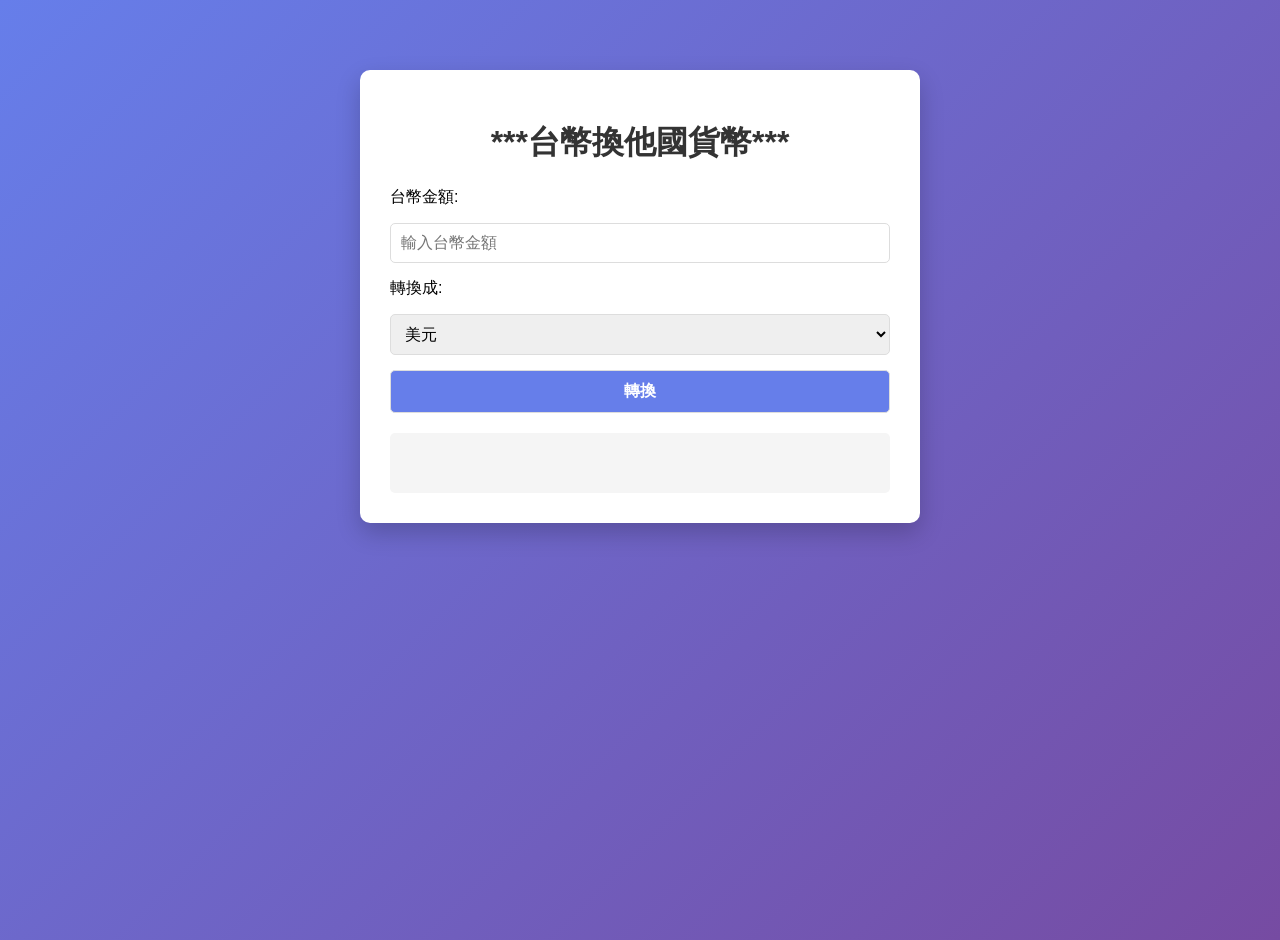
<file: demo03/GH300forCodeReview/index.html>
<!DOCTYPE html>
<html>
<head>
    <meta charset="UTF-8">
    <title>貨幣轉換</title>
    <!-- 引用外部 CSS 樣式表 -->
    <link rel="stylesheet" href="style.css">
</head>
<body>
    <div class="container">
        <!-- 標題區域 -->
        <h1>***台幣換他國貨幣***</h1>
        
        <!-- 使用者輸入區塊 -->
        <div class="input-group">
            <label>台幣金額:</label>
            <input type="text" id="amount" placeholder="輸入台幣金額">
            
            <label>轉換成:</label>
            <select id="currency">
                <option value="USD">美元</option>
                <option value="JPY">日圓</option>
                <option value="EUR">歐元</option>
                <option value="GBP">英鎊</option>
                <option value="CNY">人民幣</option>
            </select>
            
            <!-- 點擊後呼叫 script.js 中的 convertCurrency() -->
            <button onclick="convertCurrency()">轉換</button>
        </div>
        
        <!-- 顯示轉換結果的區塊 -->
        <div id="result"></div>
    </div>
    
    <!-- 引用 JavaScript 程式碼 -->
    <script src="script.js"></script>
</body>
</html>
</file>
<file: demo03/GH300forCodeReview/style.css>
body {
    font-family: Arial, sans-serif;
    background: linear-gradient(135deg, #667eea 0%, #764ba2 100%);
    margin: 0;
    padding: 20px;
    min-height: 100vh;
}

.container {
    max-width: 500px;
    margin: 50px auto;
    background: white;
    padding: 30px;
    border-radius: 10px;
    box-shadow: 0 10px 25px rgba(0,0,0,0.2);
}

h1 {
    color: #333;
    text-align: center;
}

.input-group {
    display: flex;
    flex-direction: column;
    gap: 15px;
}

input, select, button {
    padding: 10px;
    border: 1px solid #ddd;
    border-radius: 5px;
    font-size: 16px;
}

button {
    background: #667eea;
    color: white;
    cursor: pointer;
    font-weight: bold;
}

button:hover {
    background: #764ba2;
}

#result {
    margin-top: 20px;
    padding: 15px;
    background: #f5f5f5;
    border-radius: 5px;
    text-align: center;
    min-height: 30px;
}
</file>
